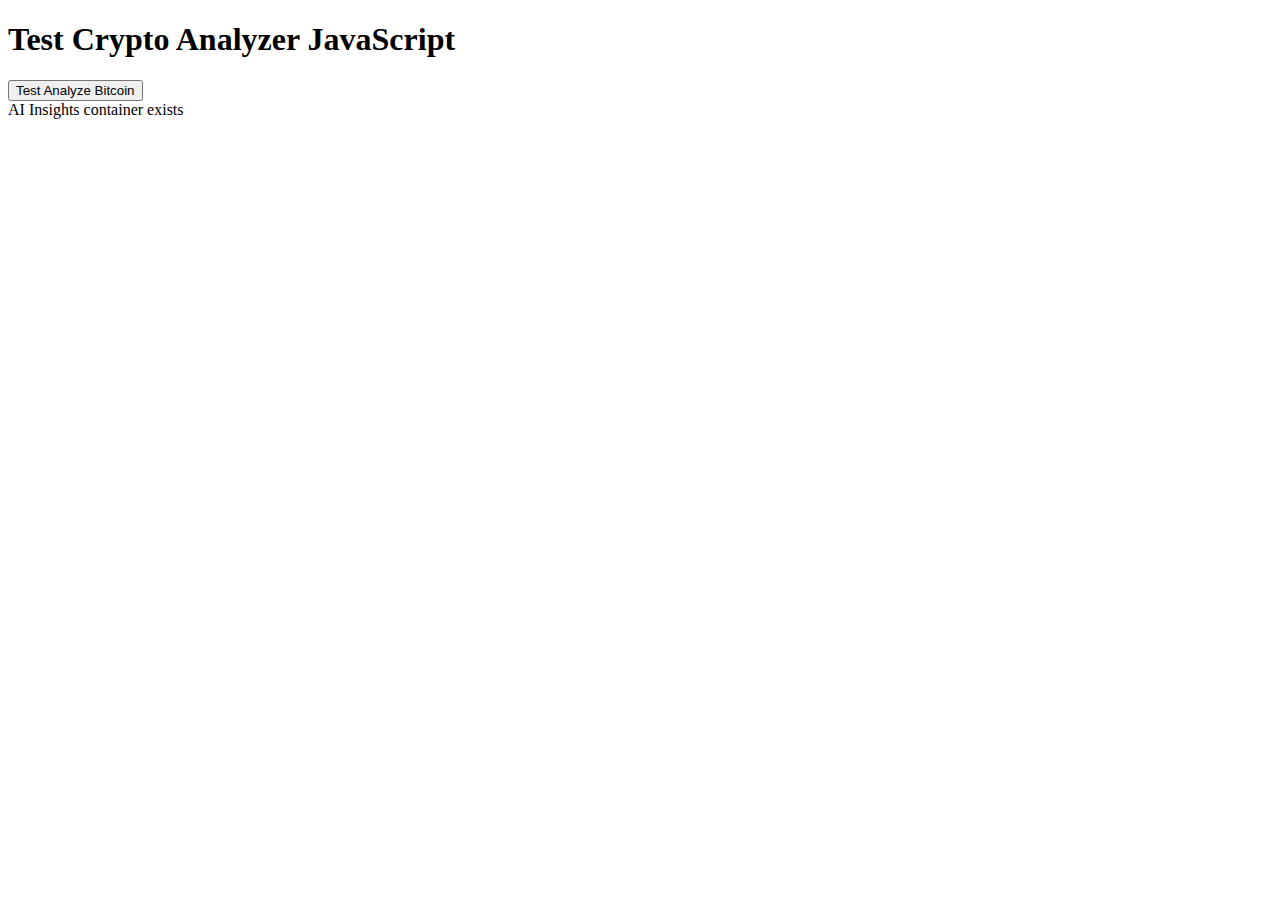
<file: crypto-analyzer/test_frontend.html>
<!DOCTYPE html>
<html lang="en">
<head>
    <meta charset="UTF-8">
    <meta name="viewport" content="width=device-width, initial-scale=1.0">
    <title>Test Frontend</title>
</head>
<body>
    <h1>Test Crypto Analyzer JavaScript</h1>
    <button onclick="testAnalyze()">Test Analyze Bitcoin</button>
    <div id="results"></div>

    <script>
        async function testAnalyze() {
            try {
                console.log('Testing analyze...');
                const response = await fetch('http://localhost:8000/api/analyze/bitcoin');
                const data = await response.json();
                console.log('Response:', data);
                
                if (data.success) {
                    document.getElementById('results').innerHTML = `
                        <h2>Success!</h2>
                        <p>Token: ${data.token}</p>
                        <p>Score: ${data.score}/10</p>
                        <p>Decision: ${data.decision}</p>
                        <p>Price: $${data.data?.price || 0}</p>
                        <p>Market Cap: $${data.data?.market_cap || 0}</p>
                    `;
                } else {
                    document.getElementById('results').innerHTML = `
                        <h2>Error</h2>
                        <p>${data.error}</p>
                    `;
                }
            } catch (error) {
                console.error('Error:', error);
                document.getElementById('results').innerHTML = `
                    <h2>JavaScript Error</h2>
                    <p>${error.message}</p>
                `;
            }
        }

        // Test if getElementById works with ai-insights
        document.addEventListener('DOMContentLoaded', function() {
            const testDiv = document.createElement('div');
            testDiv.id = 'ai-insights';
            testDiv.innerHTML = 'AI Insights container exists';
            document.body.appendChild(testDiv);

            const container = document.getElementById('ai-insights');
            if (container) {
                console.log('ai-insights element found successfully');
            } else {
                console.error('ai-insights element NOT found');
            }
        });
    </script>
</body>
</html>
</file>
